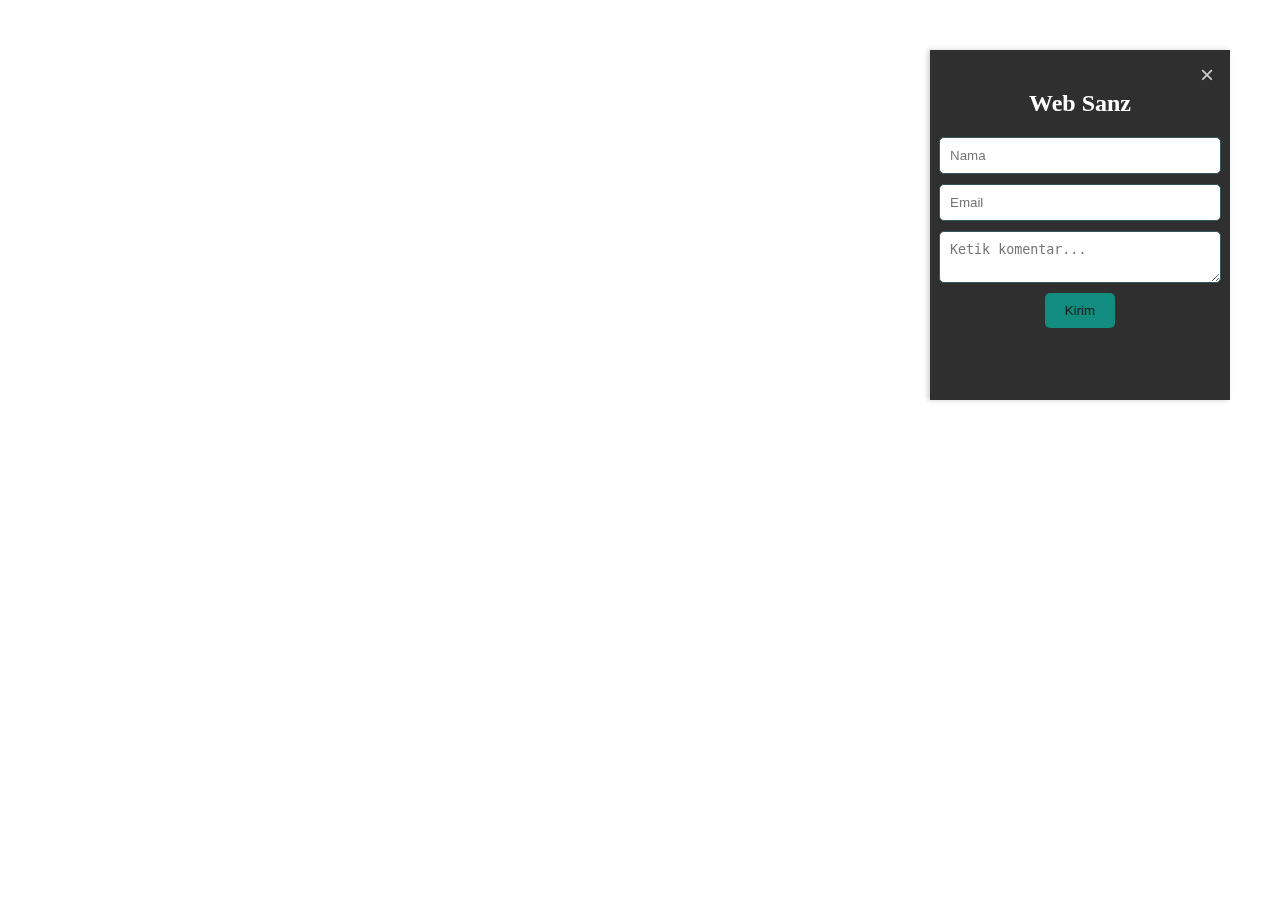
<file: Halaman/chat.html>
<!DOCTYPE html>
<html lang="in">

<head>
    <!-- Tambahkan tag <style> disini untuk menentukan gaya halaman komentar -->
    <style>
      .comment-container, .h2 {
    position: fixed;
    top: 50px;
    color: white;
    right: 50px;
    width: 300px;
    height: 350px;
    background-color: #2f2f2f;
    box-shadow: -2px 0px 5px 0px rgba(0, 0, 0, 0.2);
    padding: 20px;
    box-sizing: border-box;
    display: flex;
    flex-direction: column;
    align-items: center;
    
    
}


        .comment-input {
            margin-bottom: 10px;
            width: 100%;
            padding: 10px;
            border: 1px solid #35575b;
            border-radius: 5px;
        }

        .comment-button {
            padding: 10px 20px;
            background-color: #128c7e;
            color: #1a1a1a;
            border: none;
            border-radius: 5px;
            cursor: pointer;
        }

        .comment-button:hover {
            background-color: #075e54;
        }
        
        .close-button {
    position: absolute;
    top: 10px;
    right: 10px;
    background-color: transparent;
    border: none;
    font-size: 24px;
    cursor: pointer;
    color: #ccc;
}
.close-button:hover {
    color: #ff0000;
}

    </style>
</head>

<body>
    
   
   <div class="comment-container">
    <button id="close-button" class="close-button">&times;</button>
    <h2>Web Sanz</h2>
    <input type="text" id="name-input" class="comment-input" placeholder="Nama">
    <input type="email" id="email-input" class="comment-input" placeholder="Email">
    <textarea id="comment-input" class="comment-input" placeholder="Ketik komentar..."></textarea>
    <button id="send-comment-button" class="comment-button">Kirim</button>
</div>


    <!-- Tambahkan script email.js dan script event listener disini -->
    <script src="https://cdn.emailjs.com/dist/email.min.js"></script>
    <script>
        document.getElementById('send-comment-button').addEventListener('click', function () {
            var name = document.getElementById('name-input').value;
            var email = document.getElementById('email-input').value;
            var comment = document.getElementById('comment-input').value;


document.getElementById('close-button').addEventListener('click', function() {
    var commentContainer = document.querySelector('.comment-container');
    commentContainer.style.display = 'none';
});



            // Kirim komentar menggunakan email.js
            emailjs.send("your_service_id", "your_template_id", {
                name: name,
                email: email,
                comment: comment
            }).then(
                function (response) {
                    console.log("Komentar berhasil dikirim:", response);
                    alert("Komentar Anda telah berhasil dikirim!");
                },
                function (error) {
                    console.log("Error:", error);
                    alert("Maaf, terjadi kesalahan saat mengirim komentar.");
                }
            );
        });
    </script>
</body>

</html>
</file>
